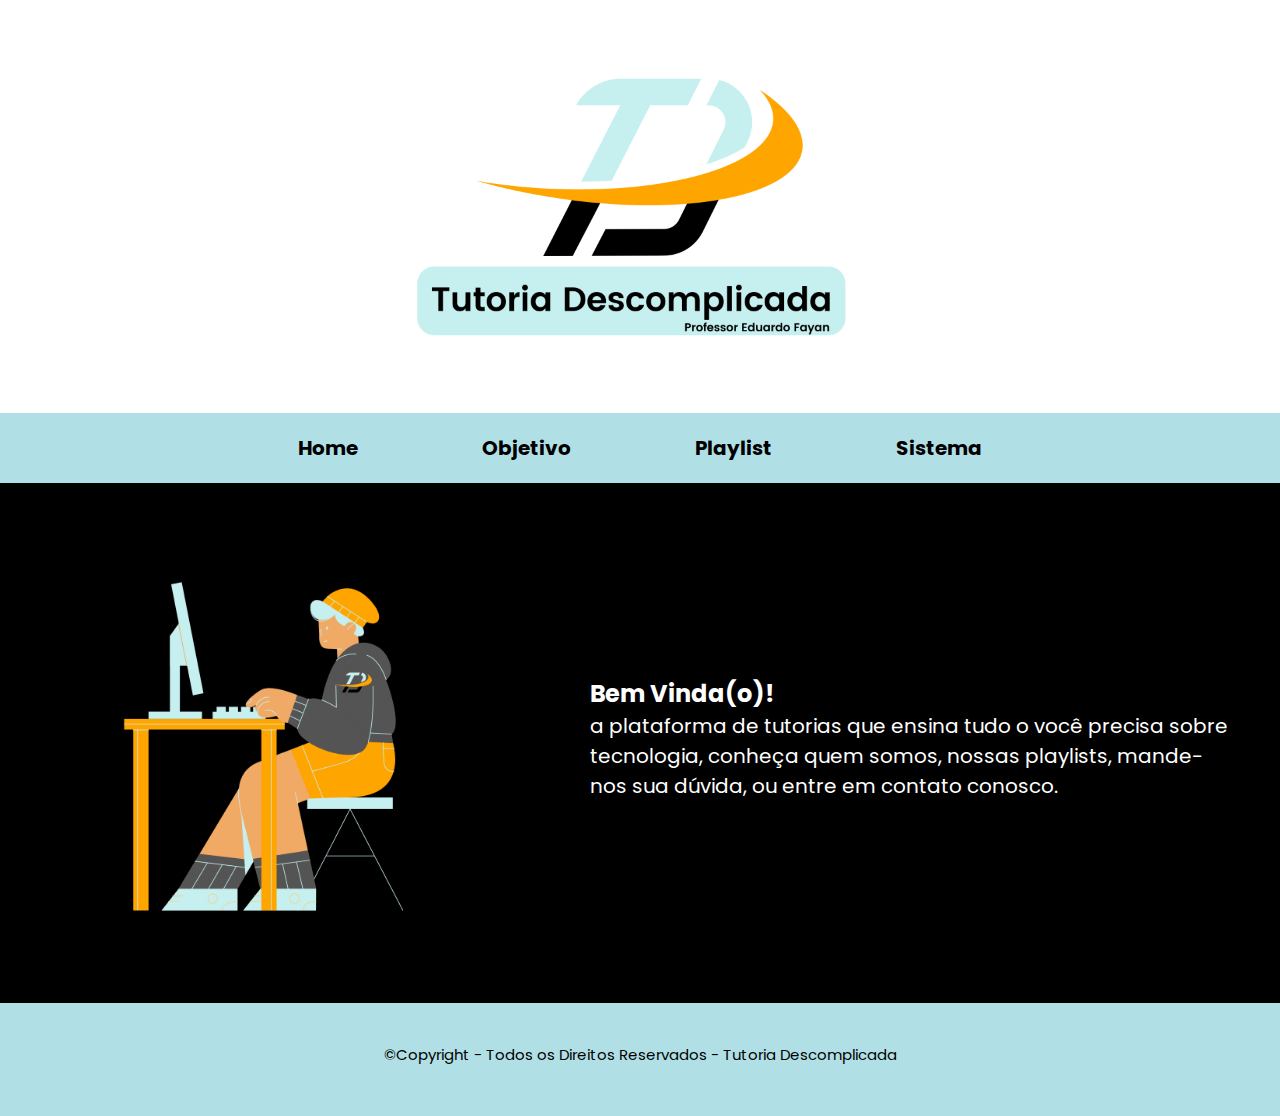
<file: Projeto TCC - Front end/index.html>
<!DOCTYPE html>
<html lang="pt-br"> 

    <head> 

        <meta charset="UTF-8"> 
        <meta name="viewport" content="width=device-width, initial-scale=1.0">
        <title>Tutoria Descomplicada - Professor Eduardo Fayan</title> 
        <link rel="icon" href="favicon.ico" type="image/x-icon">
        <link rel="stylesheet" href="css/style.css"> 
    </head> 
        <div id="banner">
            <h1><img id="logo" src="img/logo.png" alt="logoprincipal"></h1>
        </div>
    <body>
        <header>
            <ul id="menu-p">
                <li><a href="index.html">Home</a></li>
                <li><a href="objetivo.html">Objetivo</a></li>
                <li><a href="playlist.html">Playlist</a></li>
                <li><a href="form.html">Sistema</a></li>
            </ul>   
        </header>
        <section class="corpo">
            <div class="container">
                <img src="img/profeduardo.png" alt="imagem">
                <div class="sub-container">
                    <h2>Bem Vinda(o)!</h2>
                    <p>a plataforma de tutorias que ensina tudo o você precisa sobre tecnologia, conheça quem somos, nossas playlists, mande-nos sua dúvida, ou entre em contato conosco.</p>
                </div>
            </div>
        </section>
    <footer>
        <p class="texto-rodape">&copy;Copyright - Todos os Direitos Reservados - Tutoria Descomplicada</p>
    </footer>
    </body>
</file>
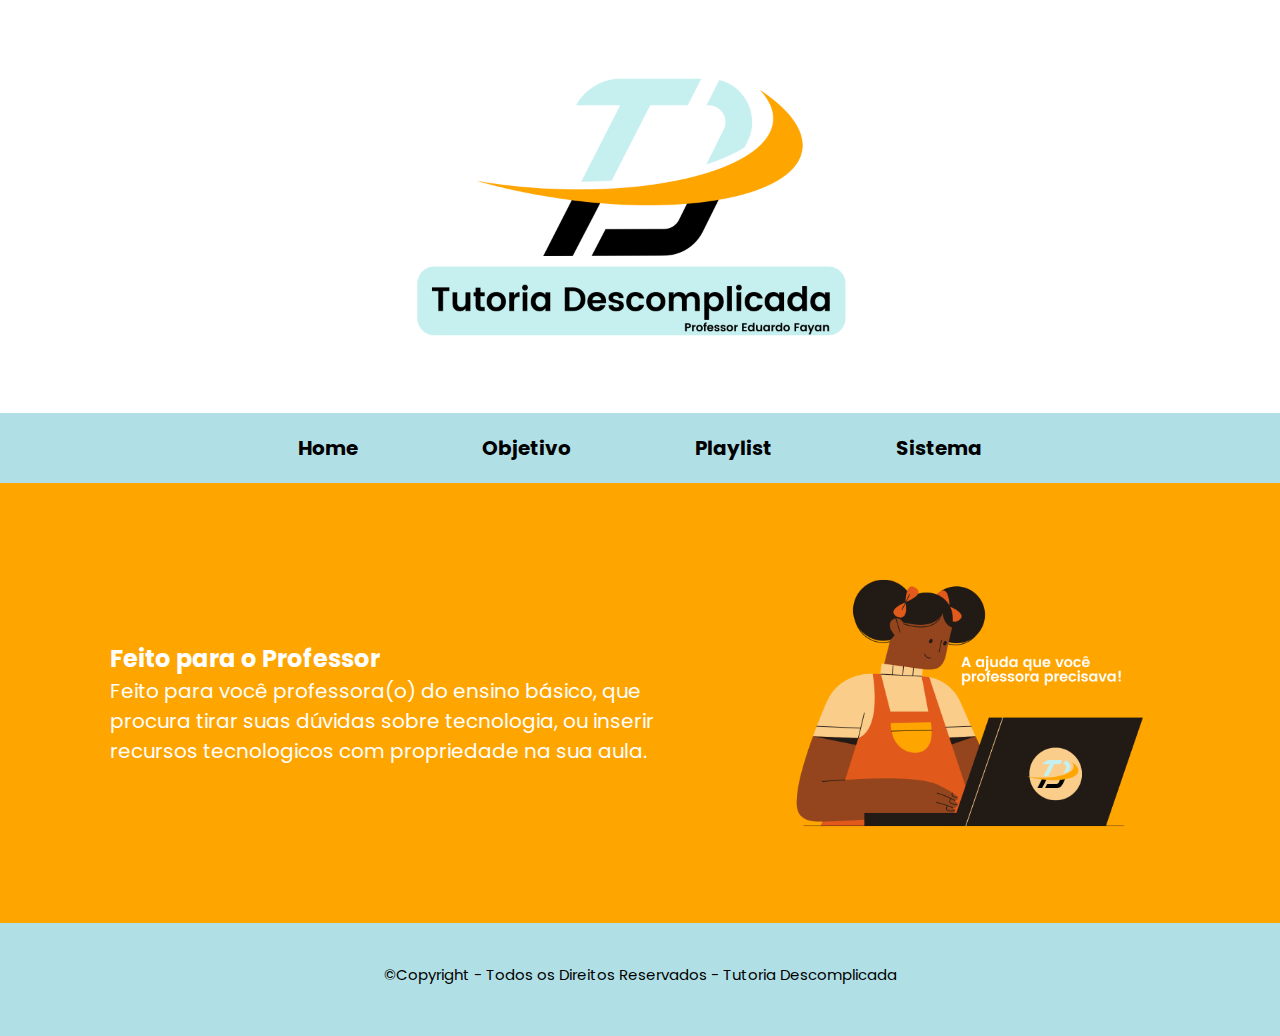
<file: Projeto TCC - Front end/objetivo.html>
<!DOCTYPE html>
<html lang="pt-br"> 

    <head> 

        <meta charset="UTF-8"> 
        <meta name="viewport" content="width=device-width, initial-scale=1.0">
        <title>Tutoria Descomplicada - Objetivo</title> 
        <link rel="icon" href="favicon.ico" type="image/x-icon">
        <link rel="stylesheet" href="css/style.css"> 

    </head> 
        <div id="banner">
            <h1><img id="logo" src="img/logo.png" alt="logoprincipal"></h1>
        </div>
    <body>
        <header>
            <ul id="menu-p">
                <li><a href="index.html">Home</a></li>
                <li><a href="objetivo.html">Objetivo</a></li>
                <li><a href="playlist.html">Playlist</a></li>
                <li><a href="form.html">Sistema</a></li>
            </ul>   
        </header>
        <section class="corpo-dois">
            <div class="container">
                <div class="sub-container">
                    <h2 class="titulo-um">Feito para o Professor</h2>
                    <p class="texto-um"> Feito para você professora(o) do ensino básico, que procura tirar suas dúvidas sobre tecnologia, ou inserir recursos tecnologicos com propriedade na sua aula.</p>
                </div>
                <img id="img-prof" src="img/imagem-prof.png" alt="imagem-prof">
            </div>
    </section>   
    </body>
    <footer>
        <p class="texto-rodape">&copy;Copyright - Todos os Direitos Reservados - Tutoria Descomplicada</p>
    </footer>
</html>
</file>
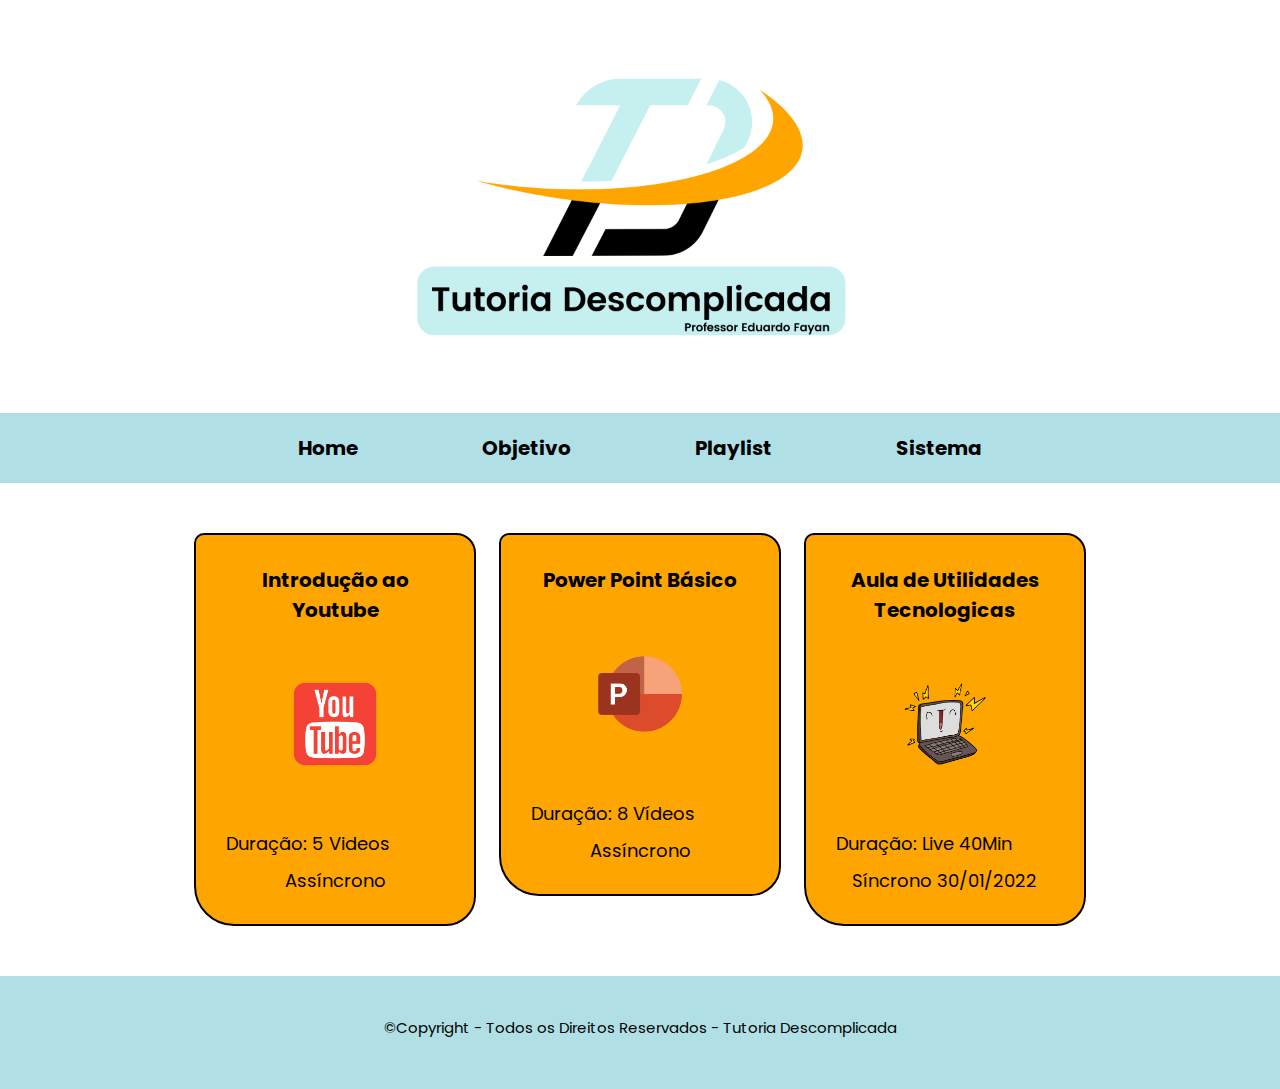
<file: Projeto TCC - Front end/playlist.html>
<!DOCTYPE html>
<html lang="pt-br"> 

    <head> 

        <meta charset="UTF-8"> 
        <meta name="viewport" content="width=device-width, initial-scale=1.0">
        <title>Tutoria Descomplicada - Playlist</title> 
        <link rel="icon" href="favicon.ico" type="image/x-icon">
        <link rel="stylesheet" href="css/style.css"> 

    </head> 
        <div id="banner">
            <h1><img id="logo" src="img/logo.png" alt="logoprincipal"></h1>
        </div>
    <body>
        <header>
            <ul id="menu-p">
                <li><a href="index.html">Home</a></li>
                <li><a href="objetivo.html">Objetivo</a></li>
                <li><a href="playlist.html">Playlist</a></li>
                <li><a href="form.html">Sistema</a></li>
            </ul>   
        </header> 
        <main>
            <ul class="playlist">
                <li  href="https://youtube.com">
                    <h2>Introdução ao Youtube</h2>
                    <img class="imagens" src="img/youtube.png">
                    <p class="duracao">Duração: 5 Videos</p>
                    <p class="periodo">Assíncrono</p>
                </li>
                <li  href="https://youtube.com">
                    <h2>Power Point Básico</h2>
                    <img class="imagens" src="img/powerpoint.png">
                    <p class="duracao">Duração: 8 Vídeos</p>
                    <p class="periodo">Assíncrono</p>
                </li> 
                <li  href="https://youtube.com">
                    <h2>Aula de Utilidades Tecnologicas</h2>
                    <img class="imagens" src="img/computador.png">
                    <p class="duracao">Duração: Live 40Min</p>
                    <p class="periodo">Síncrono 30/01/2022</p>
                </li>
            </ul>
            
        </main>
  
    </body>
    <footer>
        <p class="texto-rodape">&copy;Copyright - Todos os Direitos Reservados - Tutoria Descomplicada</p>
    </footer>
</html>
</file>
<file: Projeto TCC - Front end/css/style.css>
@import url('https://fonts.googleapis.com/css2?family=Poppins:wght@500&display=swap');
* {
    margin: 0 auto;
    padding: 0;
    box-sizing: border-box;
    font-family: 'Poppins', sans-serif;
}

#banner{
    text-align: center;
}

#logo{
    text-align: center;
    padding: 0;
    width: 50%;
}


#menu-p{
    text-align: center;
    list-style: none;
    padding: 0;
    background-color: rgb(176, 224, 230);
    margin: 0;

}

#menu-p li {
    margin: 0 50px;
    display: inline;
}



#menu-p li a {
    color: black;
    padding: 20px 10px;
    display: inline-block;
    text-decoration: none;
    font-weight: bold;
    font-size: 20px;
}

#menu-p li a:hover {
    color: orange;
    text-decoration: unset;
}

.corpo{
    background-color: black;
}

.container{
    display: flex;
    text-align: center;
    align-items: center;
}

img{
    width: 500px;
    padding: 30px 40px;
    margin: 20px;
}

.sub-container{
    text-align: left;
    justify-content: space-evenly;
    vertical-align: top;
    padding: 50px;
}

p, h2{
    color: white;
    margin-top: 20px 0;
    margin: auto;
    justify-content:flex-start;
    text-align: left;
}

.corpo-dois{
    background-color: orange;
}

#img-prof{
    width: 500px;
    padding: 30px 60px;
    margin: 0 60px 0 0;
}

.titulo-um, .texto-um{
    color: white;
    margin-top: 20px 0;
    margin: 0 0 0 60px;
}

.playlist{
    text-align: center;
    width: 940px;
    margin: 0 auto;
    padding: 50px 0;

}
.playlist li{
    display: inline-block;
    text-align: center;
    width: 30%;
    vertical-align: top;
    margin: 0 1%;
    padding: 30px;
    box-sizing: border-box;
    background: orange;
    border: 2px black solid;
    border-radius: 10px 20px 30px 40px;
}

.playlist h2{
    font-size: 20px;
    font-weight: bold;
    text-align: center;
    color: black;
    margin: auto;
    vertical-align: top;
}

.imagens{
    text-align: center;
    margin: auto;
    width: 100%;
}

.duracao{
    color: black;
    font-size: 18px;
}

.periodo{
    text-align: center;
    margin: auto;
    color: black;
    font-size: 18px;
    margin-top: 10px;
}

.playlist li:hover{
    border-color:  rgb(176, 224, 230);
}

.playlist li:active{
    border-color: darkblue;
}

.playlist li:hover h2{
    font-size: 21px;
}

footer{
    text-align: center;
    background: rgb(176, 224, 230);
    padding: 40px 0;
}

.texto-rodape{
    padding: 0 50px;
    text-align: center;
    font-size: 15px;
    color: black;
}

form{
    margin: 40px 0;
}

form label, form legend, p{
    display: block;
    font-size: 20px;
    margin: 0 0 10px;
}

.input-padrao{
    display: block;
    margin: 0 0 20px;
    padding: 10px 25px;
    width: 50%;
}

p{
    font-size: 20px;
    margin: 0 0 10px;
}

.checkbox{
    margin: 20px 0;
}

.enviar{
    width: 40%;
    padding: 15px 0;
    background: orange;
    color: white;
    font-size: 18px;
    font-weight: bold;
    border: none;
    border-radius: 5px;
    cursor: pointer;
    transition: 1.5s all;
}
.enviar:hover{
    background: darkgreen;
    transform: scale(1.2);
}

table{
    margin: 20px 0 40px;
}

thead{
    background: gray;
    color: white;
    font-weight: bold;
}

td, th{
    border: 1px solid black;
    padding: 8px 15px;
}
</file>
